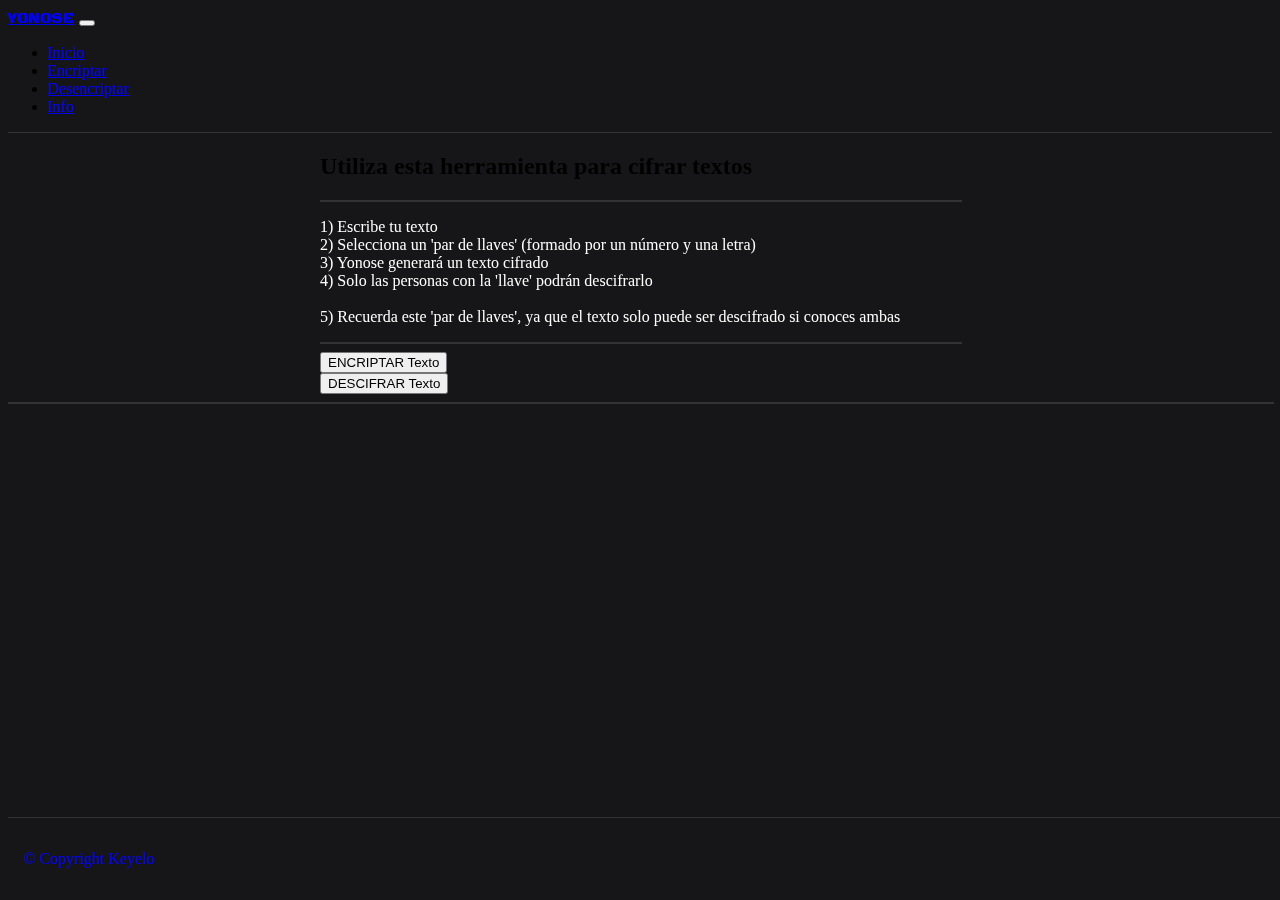
<file: index.html>
<!--
The MIT License (MIT)

Copyright (c) 2023 Sean Leitch | Keyelo

-->
<!doctype html>
<html lang="en">

<head>
    <!-- Required meta tags -->
    <meta charset="utf-8">
    <meta name="viewport" content="width=device-width, initial-scale=1">
    <link href="favicon.ico" rel="icon">

    <!-- Fonts-->
    <link rel="preconnect" href="https://fonts.googleapis.com">
    <link rel="preconnect" href="https://fonts.gstatic.com" crossorigin>
    <link href="https://fonts.googleapis.com/css2?family=Black+Ops+One&display=swap" rel="stylesheet">

    <!-- Bootstrap CSS -->
    <link href="https://cdn.jsdelivr.net/npm/bootstrap@5.0.2/dist/css/bootstrap.min.css" rel="stylesheet" integrity="sha384-EVSTQN3/azprG1Anm3QDgpJLIm9Nao0Yz1ztcQTwFspd3yD65VohhpuuCOmLASjC" crossorigin="anonymous">
    <link href="https://unpkg.com/aos@2.3.1/dist/aos.css" rel="stylesheet">
    <link href="css/style.css" rel="stylesheet">

    <title>YONOSE</title>
</head>

<body class="bgcolour-twitter">
    <nav class="navbar navbar-expand-lg navbar-dark bgcolour-twitter-Dark">
        <div class="container-fluid">
            <a class="navbar-brand" href="index.html">YONOSE</a>
            <button class="navbar-toggler" type="button" data-bs-toggle="collapse" data-bs-target="#navbarSupportedContent" aria-controls="navbarSupportedContent" aria-expanded="false" aria-label="Toggle navigation">
            <span class="navbar-toggler-icon"></span>
          </button>
            <div class="collapse navbar-collapse" id="navbarSupportedContent">
                <ul class="navbar-nav me-auto mb-2 mb-lg-0">
                    <li class="nav-item">
                        <a class="nav-link active" aria-current="page" href="index.html">Inicio</a>
                    </li>
                    <li class="nav-item">
                        <a class="nav-link" href="encrypt.html">Encriptar</a>
                    </li>
                    <li class="nav-item">
                        <a class="nav-link" href="decrypt.html">Desencriptar</a>
                    </li>
                    <li class="nav-item">
                        <a class="nav-link" href="about.html">Info</a>
                    </li>
            </div>
        </div>
    </nav>

    <div class=" viewport p-3" data-aos="zoom-in">
        <h2 class="display-6 text-muted">Utiliza esta herramienta para cifrar textos</h2>
        <hr>
        <p class="p-white">1) Escribe tu texto <br> 2) Selecciona un 'par de llaves' (formado por un número y una letra)
            <br> 3) Yonose generará un texto cifrado <br> 4) Solo las personas con la 'llave' podrán descifrarlo <br><br> 5) Recuerda este 'par de llaves', ya que el texto solo puede ser descifrado si conoces ambas</p>

        <hr>
        <div class="mx-auto">
            <a href="encrypt.html" class=""><button type="button" class="btn-lg btn-secondary mr-3 mb-2">ENCRIPTAR Texto</button></a>
            <br>
            <a href="decrypt.html" class=""><button type="button" class="btn-lg btn-secondary mr-3 mb-2">DESCIFRAR Texto</button></a>
        </div>
    </div>

    <hr>

    <footer class="footer text-center text-white sticky-bottom">
        <a href="http://github.com/keyelo">
            <p class="text-white">© Copyright Keyelo</p>
        </a>
    </footer>

    <script src="https://unpkg.com/aos@2.3.1/dist/aos.js"></script>

    <script>
        AOS.init();
    </script>
    <script src="https://cdn.jsdelivr.net/npm/bootstrap@5.0.2/dist/js/bootstrap.bundle.min.js" integrity="sha384-MrcW6ZMFYlzcLA8Nl+NtUVF0sA7MsXsP1UyJoMp4YLEuNSfAP+JcXn/tWtIaxVXM" crossorigin="anonymous"></script>

</body>

</html>
</file>
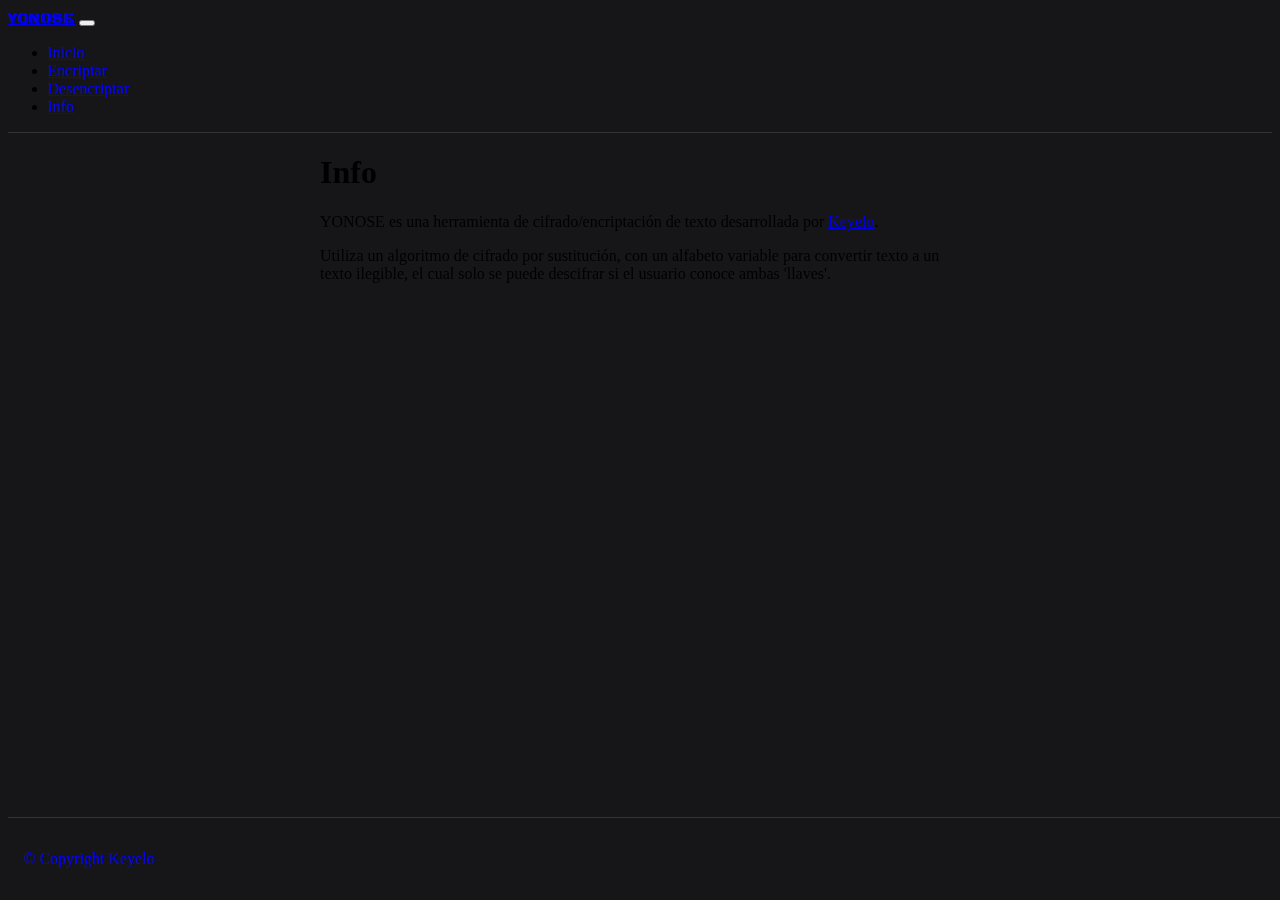
<file: about.html>
<!--
The MIT License (MIT)

Copyright (c) 2023 Sean Leitch | Keyelo

-->

<!doctype html>
<html lang="en">

<head>
    <!-- Required meta tags -->
    <meta charset="utf-8">
    <meta name="viewport" content="width=device-width, initial-scale=1">
    <link href="favicon.ico" rel="icon">


    <!-- Fonts-->
    <link rel="preconnect" href="https://fonts.googleapis.com">
    <link rel="preconnect" href="https://fonts.gstatic.com" crossorigin>
    <link href="https://fonts.googleapis.com/css2?family=Black+Ops+One&display=swap" rel="stylesheet">

    <!-- Bootstrap CSS -->
    <link href="https://cdn.jsdelivr.net/npm/bootstrap@5.0.2/dist/css/bootstrap.min.css" rel="stylesheet" integrity="sha384-EVSTQN3/azprG1Anm3QDgpJLIm9Nao0Yz1ztcQTwFspd3yD65VohhpuuCOmLASjC" crossorigin="anonymous">
    <link href="https://unpkg.com/aos@2.3.1/dist/aos.css" rel="stylesheet">
    <link href="css/style.css" rel="stylesheet">

    <title>YONOSE</title>
</head>

<body class="bgcolour-twitter">
    <nav class="navbar navbar-expand-lg navbar-dark bgcolour-twitter-Dark">
        <div class="container-fluid">
            <a class="navbar-brand" href="index.html">YONOSE</a>
            <button class="navbar-toggler" type="button" data-bs-toggle="collapse" data-bs-target="#navbarSupportedContent" aria-controls="navbarSupportedContent" aria-expanded="false" aria-label="Toggle navigation">
            <span class="navbar-toggler-icon"></span>
          </button>
            <div class="collapse navbar-collapse" id="navbarSupportedContent">
                <ul class="navbar-nav me-auto mb-2 mb-lg-0">
                    <li class="nav-item">
                        <a class="nav-link" aria-current="page" href="index.html">Inicio</a>
                    </li>
                    <li class="nav-item">
                        <a class="nav-link" href="encrypt.html">Encriptar</a>
                    </li>
                    <li class="nav-item">
                        <a class="nav-link" href="decrypt.html">Desencriptar</a>
                    </li>
                    <li class="nav-item">
                        <a class="nav-link active" href="about.html">Info</a>
                    </li>
            </div>
        </div>
    </nav>

    <div class=" viewport p-3" data-aos="zoom-in">
        <h1 class="text-white display-5">Info</h1>
        <p class="text-white">YONOSE es una herramienta de cifrado/encriptación de texto desarrollada por <a href="http://keyelo.github.io/Keyelo">Keyelo</a>.</p>
        <p class="text-white">Utiliza un algoritmo de cifrado por sustitución, con un alfabeto variable para convertir texto a un texto ilegible, el cual solo se puede descifrar si el usuario conoce ambas 'llaves'.</p>
    </div>

    <footer class="footer text-center text-white sticky-bottom">
        <a href="http://github.com/keyelo">
            <p class="text-white">© Copyright Keyelo</p>
        </a>
    </footer>

    <script src="https://unpkg.com/aos@2.3.1/dist/aos.js"></script>

    <script>
        AOS.init();
    </script>
    <script src="https://cdn.jsdelivr.net/npm/bootstrap@5.0.2/dist/js/bootstrap.bundle.min.js" integrity="sha384-MrcW6ZMFYlzcLA8Nl+NtUVF0sA7MsXsP1UyJoMp4YLEuNSfAP+JcXn/tWtIaxVXM" crossorigin="anonymous"></script>

</body>

</html>
</file>
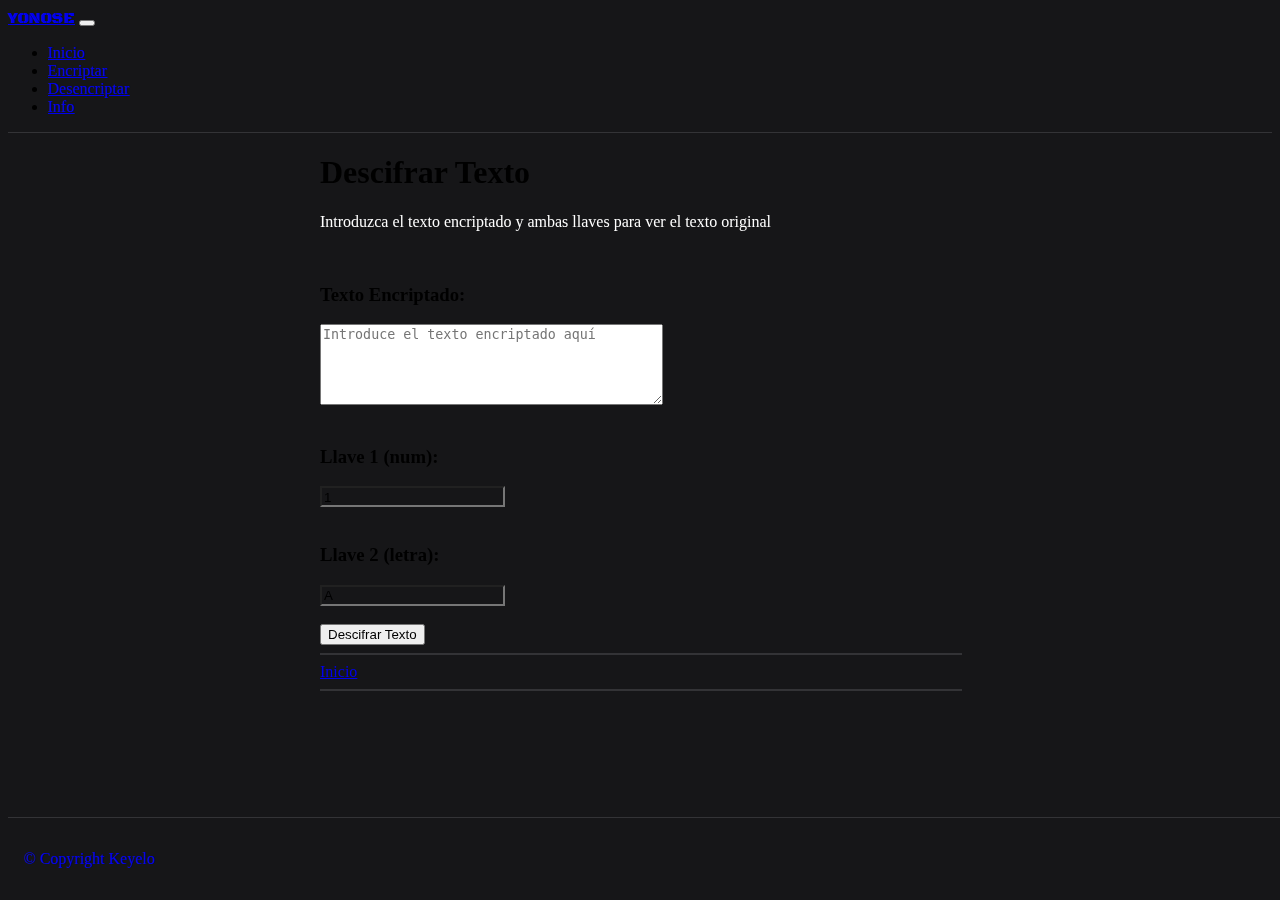
<file: decrypt.html>
<!--
The MIT License (MIT)

Copyright (c) 2023 Sean Leitch | Keyelo

-->
<!doctype html>
<html lang="en">

<head>
    <!-- Required meta tags -->
    <meta charset="utf-8">
    <meta name="viewport" content="width=device-width, initial-scale=1">
    <link href="favicon.ico" rel="icon">


    <!-- Fonts-->
    <link rel="preconnect" href="https://fonts.googleapis.com">
    <link rel="preconnect" href="https://fonts.gstatic.com" crossorigin>
    <link href="https://fonts.googleapis.com/css2?family=Black+Ops+One&display=swap" rel="stylesheet">

    <!-- Bootstrap CSS -->
    <link href="https://cdn.jsdelivr.net/npm/bootstrap@5.0.2/dist/css/bootstrap.min.css" rel="stylesheet" integrity="sha384-EVSTQN3/azprG1Anm3QDgpJLIm9Nao0Yz1ztcQTwFspd3yD65VohhpuuCOmLASjC" crossorigin="anonymous">
    <link href="https://unpkg.com/aos@2.3.1/dist/aos.css" rel="stylesheet">
    <link href="css/style.css" rel="stylesheet">

    <title>YONOSE</title>
</head>

<body class="bgcolour-twitter" onload="hideDivByDefault2()">
    <nav class="navbar navbar-expand-lg navbar-dark bgcolour-twitter-Dark">
        <div class="container-fluid">
            <a class="navbar-brand" href="index.html">YONOSE</a>
            <button class="navbar-toggler" type="button" data-bs-toggle="collapse" data-bs-target="#navbarSupportedContent" aria-controls="navbarSupportedContent" aria-expanded="false" aria-label="Toggle navigation">
            <span class="navbar-toggler-icon"></span>
          </button>
            <div class="collapse navbar-collapse" id="navbarSupportedContent">
                <ul class="navbar-nav me-auto mb-2 mb-lg-0">
                    <li class="nav-item">
                        <a class="nav-link" aria-current="page" href="index.html">Inicio</a>
                    </li>
                    <li class="nav-item">
                        <a class="nav-link" href="encrypt.html">Encriptar</a>
                    </li>
                    <li class="nav-item">
                        <a class="nav-link active" href="decrypt.html">Desencriptar</a>
                    </li>
                    <li class="nav-item">
                        <a class="nav-link" href="about.html">Info</a>
                    </li>
            </div>
        </div>
    </nav>

    <div class=" viewport p-3" data-aos="zoom-in">
        <h1 class="text-white display-3">Descifrar Texto</h1>
        <p class="p-white">Introduzca el texto encriptado y ambas llaves para ver el texto original</p>

        <br>
        <form id="form">
            <h3 class="text-white">Texto Encriptado:</h3>
            <textarea type="text" id="cypher" class="form-control" cols="40" rows="5" placeholder="Introduce el texto encriptado aquí"></textarea>
            <br><br>

            <h3 class="text-white">Llave 1 (num):</h3>
            <input type="number" value="1" id="keyN1" class="input-group-text" />
            <br><br>

            <h3 class="text-white">Llave 2 (letra):</h3>
            <input type="text" id="keyN2" value="A" maxlength="1" onkeyup="this.value = this.value.toUpperCase();" class="input-group-text">
            <br><br>


        </form>

        <button onclick="showDecryptedText();" class="btn btn-primary mr-2 mb-2">Descifrar Texto</button>

        <br>
        <hr>

        <div class="div-decrypted" id="div-decrypted">
            <h3 class=" text-white">Texto Original:</h3>
            <textarea type="text" id="finish" class="form-control " cols="40 " rows="5 " placeholder="El texto original aparecerá aquí "></textarea>

            <br/><br/>
            <a href="encrypt.html " class="btn btn-secondary mb-2 ">Encriptar Nuevo Texto</a>

            <hr>
        </div>

        <a href="index.html " class="btn btn-dark mb-2 ">Inicio</a>

        <hr>
        <br><br><br>
    </div>

    <footer class="footer text-center text-white sticky-bottom ">
        <a href="http://github.com/keyelo ">
            <p class="text-white ">© Copyright Keyelo</p>
        </a>
    </footer>

    <script src="https://unpkg.com/aos@2.3.1/dist/aos.js "></script>

    <script>
        AOS.init();
    </script>

    <script src="https://cdn.jsdelivr.net/npm/bootstrap@5.0.2/dist/js/bootstrap.bundle.min.js " integrity="sha384-MrcW6ZMFYlzcLA8Nl+NtUVF0sA7MsXsP1UyJoMp4YLEuNSfAP+JcXn/tWtIaxVXM " crossorigin="anonymous "></script>
    <script src='https://cdnjs.cloudflare.com/ajax/libs/jquery/2.1.3/jquery.min.js'></script>
    <script src="js/crypto.js "></script>
</body>

</html>
</file>
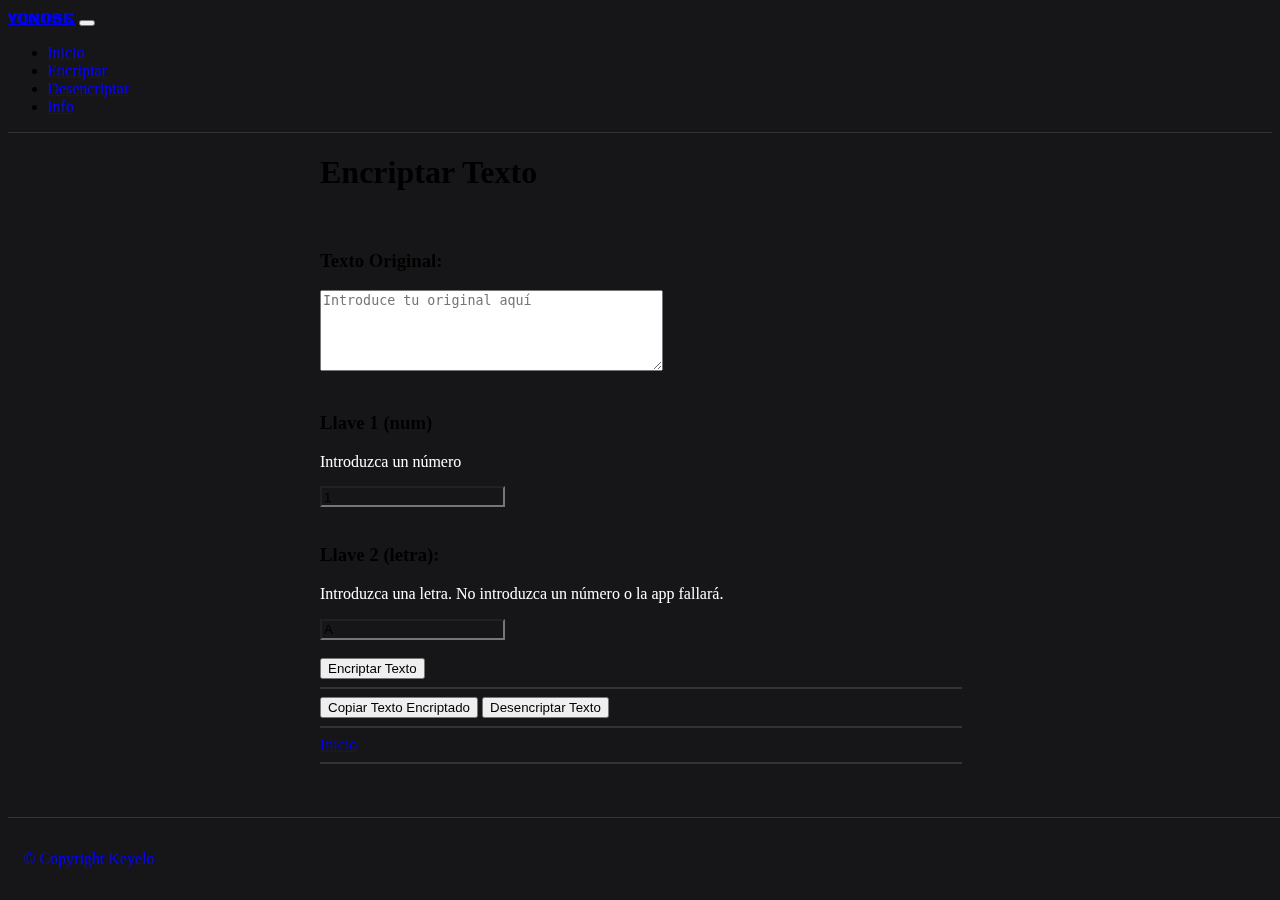
<file: encrypt.html>
<!--
The MIT License (MIT)

Copyright (c) 2023 Sean Leitch | Keyelo

-->

<!doctype html>
<html lang="en">

<head>
    <!-- Required meta tags -->
    <meta charset="utf-8">
    <meta name="viewport" content="width=device-width, initial-scale=1">
    <link href="favicon.ico" rel="icon">


    <!-- Fonts-->
    <link rel="preconnect" href="https://fonts.googleapis.com">
    <link rel="preconnect" href="https://fonts.gstatic.com" crossorigin>
    <link href="https://fonts.googleapis.com/css2?family=Black+Ops+One&display=swap" rel="stylesheet">

    <!-- Bootstrap CSS -->
    <link href="https://cdn.jsdelivr.net/npm/bootstrap@5.0.2/dist/css/bootstrap.min.css" rel="stylesheet" integrity="sha384-EVSTQN3/azprG1Anm3QDgpJLIm9Nao0Yz1ztcQTwFspd3yD65VohhpuuCOmLASjC" crossorigin="anonymous">
    <link href="https://unpkg.com/aos@2.3.1/dist/aos.css" rel="stylesheet">
    <link href="css/style.css" rel="stylesheet">

    <title>YONOSE</title>
</head>

<body class="bgcolour-twitter" onload="hideDivByDefault()">
    <nav class="navbar navbar-expand-lg navbar-dark bgcolour-twitter-Dark">
        <div class="container-fluid">
            <a class="navbar-brand" href="index.html">YONOSE</a>
            <button class="navbar-toggler" type="button" data-bs-toggle="collapse" data-bs-target="#navbarSupportedContent" aria-controls="navbarSupportedContent" aria-expanded="false" aria-label="Toggle navigation">
            <span class="navbar-toggler-icon"></span>
          </button>
            <div class="collapse navbar-collapse" id="navbarSupportedContent">
                <ul class="navbar-nav me-auto mb-2 mb-lg-0">
                    <li class="nav-item">
                        <a class="nav-link" aria-current="page" href="index.html">Inicio</a>
                    </li>
                    <li class="nav-item">
                        <a class="nav-link active" href="encrypt.html">Encriptar</a>
                    </li>
                    <li class="nav-item">
                        <a class="nav-link" href="decrypt.html">Desencriptar</a>
                    </li>
                    <li class="nav-item">
                        <a class="nav-link" href="about.html">Info</a>
                    </li>
            </div>
        </div>
    </nav>

    <div class=" viewport p-3" data-aos="zoom-in">
        <h1 class="text-white display-3">Encriptar Texto</h1>
        <br>
        <form id="form">
            <h3 class="text-white">Texto Original:</h3>
            <textarea type="text" id="cypher" class="form-control" cols="40" rows="5" placeholder="Introduce tu original aquí"></textarea>
            <br><br>

            <h3 class="text-white">Llave 1 (num)</h3>
            <p class="p-white">Introduzca un número</p>
            <input type="number" value="1" id="keyN1" maxlength="2" class="input-group-text" />
            <br><br>

            <h3 class="text-white">Llave 2 (letra):</h3>
            <p class="p-white">Introduzca una letra. No introduzca un número o la app fallará.</p>
            <input type="text" id="keyN2" value="A" maxlength="1" onkeyup="this.value = this.value.toUpperCase();" class="input-group-text">
            <br><br>
        </form>

        <button onclick="showEncryptedText();" class="btn btn-primary mr-2 mb-2">Encriptar Texto</button>
        <br>
        <hr>

        <div id="div-encrypted">
            <h3 class="text-white">Texto Encriptado:</h3>
            <p class="p-white" id="pShowKeyToUser"></p>
            <textarea type="text" id="finish" class="form-control" cols="40" rows="5" placeholder="El texto encriptado aparecerá aquí"></textarea>
            <br/><br/>
        </div>


        <button onclick="copyText();textCopiedAlert();" class="btn btn-info mr-2 mb-2">Copiar Texto Encriptado</button>
        <a href="decrypt.html"><button class="btn btn-secondary mr-2 mb-2">Desencriptar Texto</button></a>

        <!--
        <a href="decrypt.html" class="btn btn-secondary mb-2">Desencriptar Un Texto</a>
        -->
        <hr>

        <a href="index.html" class="btn btn-dark mb-2">Inicio</a>

        <hr>
        <br><br><br>

    </div>

    <footer class="footer text-center text-white sticky-bottom">
        <a href="http://github.com/keyelo">
            <p class="text-white">© Copyright Keyelo</p>
        </a>
    </footer>

    <script src="https://unpkg.com/aos@2.3.1/dist/aos.js"></script>

    <script>
        AOS.init();
    </script>


    <script src="https://cdn.jsdelivr.net/npm/bootstrap@5.0.2/dist/js/bootstrap.bundle.min.js" integrity="sha384-MrcW6ZMFYlzcLA8Nl+NtUVF0sA7MsXsP1UyJoMp4YLEuNSfAP+JcXn/tWtIaxVXM" crossorigin="anonymous"></script>
    <script src='https://cdnjs.cloudflare.com/ajax/libs/jquery/2.1.3/jquery.min.js'></script>
    <script src="js/crypto.js "></script>

</body>

</html>
</file>
<file: css/style.css>
html {
    background-color: #161618;
}

.p-white {
    color: white;
}

.navbar-brand {
    font-family: 'Black Ops One', cursive;
}

.navbar {
    border-bottom: solid 0.7px #333336;
}

.footer {
    display: block;
    border-top: solid 0.7px #333336;
    background-color: #161618 !important;
}

.bgcolour-twitter {
    background-color: #161618;
}

.bgcolour-twitter-l {
    background-color: #161618;
}

.bgcolour-twitter-Dark {
    background-color: #161618;
}

.viewport {
    max-width: 640px;
    margin: auto;
}

hr {
    border: solid 0.7px #333336;
    width: 100%;
}

.marginauto {
    display: block;
    margin: auto;
    display: block;
}

input {
    background-color: transparent;
    outline: white;
}

input[type="number"]::-webkit-outer-spin-button,
input[type="number"]::-webkit-inner-spin-button {
    -webkit-appearance: none;
    margin: 0;
}

input[type="number"] {
    -moz-appearance: textfield;
}

.sticky-bottom {
    position: fixed;
    bottom: 0;
    width: 100%;
    padding: 1em;
}

footer>a:link {
    text-decoration: none;
}

footer>a:hover {
    text-decoration: underline;
}

.banner-img {
    position: fixed;
    width: 100%;
    opacity: 0.2;
}

@font-face {
    font-family: yonoseFont;
    src: url(../fonts/UKNP.ttf);
}
</file>
